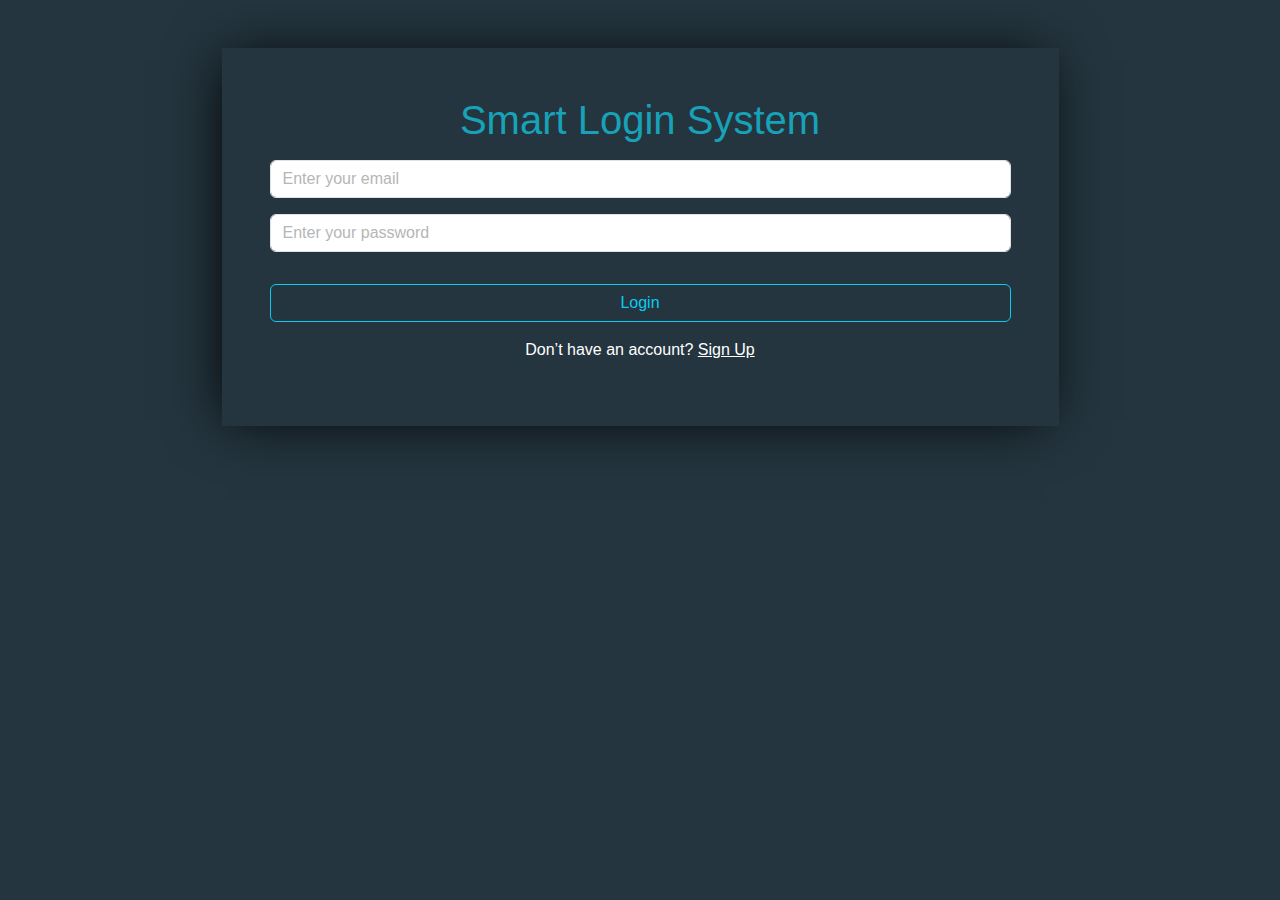
<file: index.html>
<!DOCTYPE html>
<html lang="en">
<head>
    
    <link rel="stylesheet" href="css/bootstrap.min.css">
    <link rel="stylesheet" href="main.css">
    <meta charset="UTF-8">
    <meta name="viewport" content="width=device-width, initial-scale=1.0">
    <title>Login</title>
</head>


<body>
    <span class="d-none" id="username"></span>
    <div class="container my-5 text-center ">
        <div class="group m-auto w-75 p-5">
            <h1>Smart Login System</h1>

            <input id="signinEmail" class="form-control my-3" placeholder="Enter your email" type="text">
            <input id="signinPassword" class="form-control my-3" placeholder="Enter your password" type="password">
            <p id="incorrect"></p>

            <button onclick="login()" class="btn btn-outline-info w-100 my-3">Login</button>
            <p class="text-white">Don’t have an account? <a class='text-white' href='signup.html'>Sign Up</a></p>
            <!-- <input id="signupname" class="form-control my-3" placeholder="Enter your name" type="text">
            <input id="signupEmail" class="form-control my-3" placeholder="Enter your email" type="text">
            <input id="signupPassword" class="form-control my-3" placeholder="Enter your password" type="password"> -->

        </div>
    </div>
    


    <script src="js/bootstrap.bundle.js"></script>
    <script src="index.js"></script>
</body>

</html>
</file>
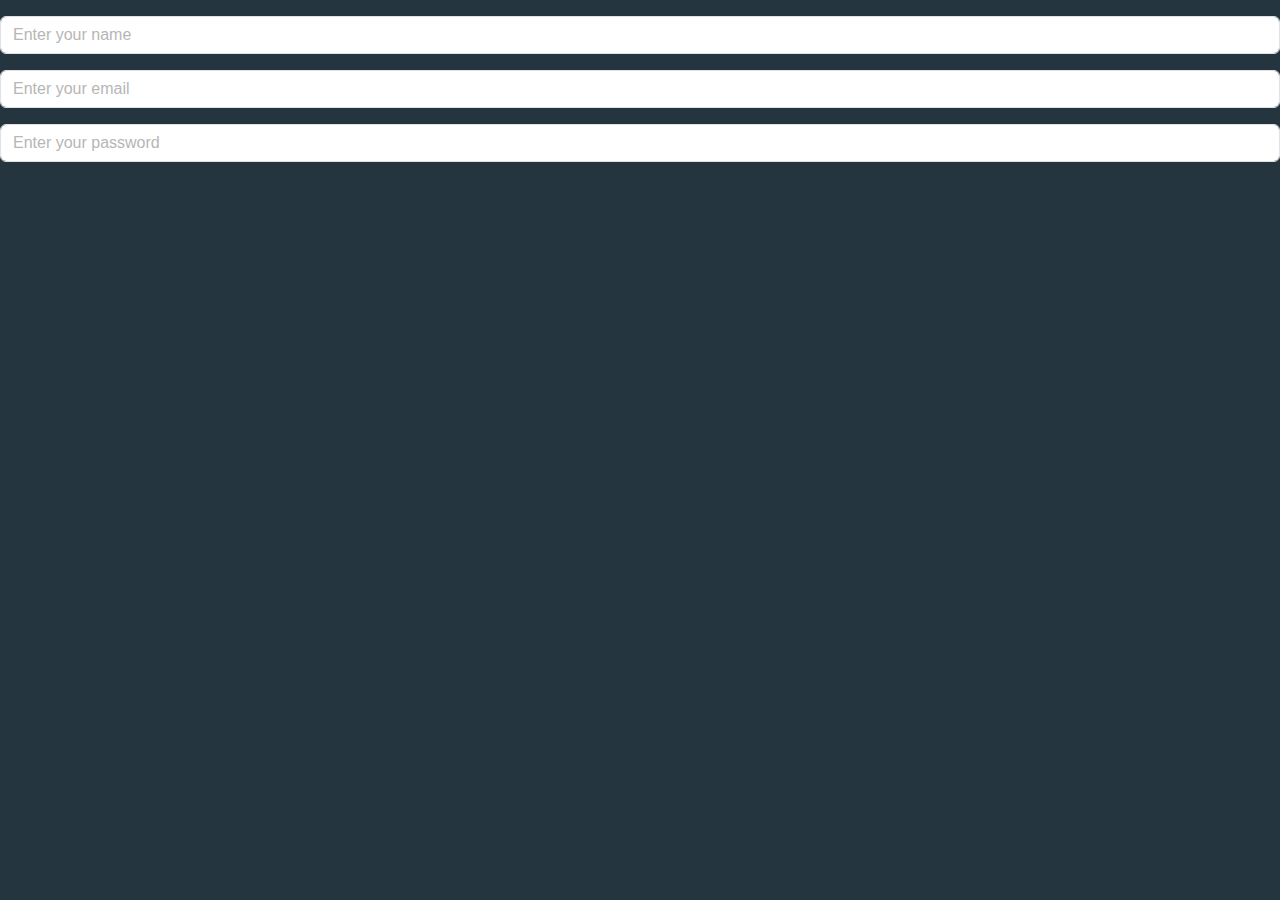
<file: signup.html>
<!DOCTYPE html>
<html lang="en">
<head>
    <meta charset="UTF-8">
    <link rel="stylesheet" href="css/bootstrap.min.css">
    <link rel="stylesheet" href="main.css">
    <meta name="viewport" content="width=device-width, initial-scale=1.0">
    <title>Document</title>
</head>
<body>


    <div>
            <input id="signupname" class="form-control my-3" placeholder="Enter your name" type="text">
            <input id="signupEmail" class="form-control my-3" placeholder="Enter your email" type="text">
            <input id="signupPassword" class="form-control my-3" placeholder="Enter your password" type="password">

    </div>
    
    <script src="js/bootstrap.bundle.js"></script>
    <script src="index.js"></script>
</body>
</html>
</file>
<file: main.css>
body {
    background: #24353f;
    font-family:' titillium web',sans-serif;
}
#home {
    height: 75vh;
}
h1 {
    color:  #17a2b8;

}
.group {
    box-shadow: -5px 2px 54px -9px  rgba(0,0,0,1);
}
input,
textarea{
    background-color: #00000000 transparent !important;
    color: #1a1818 !important;
}
input::placeholder,
textarea::placeholder{
    color: rgb(182,182,182) !important;
}


input:focus,
textarea:focus {
    box-shadow: 0 0 0 0 transparent !important;
}
</file>
